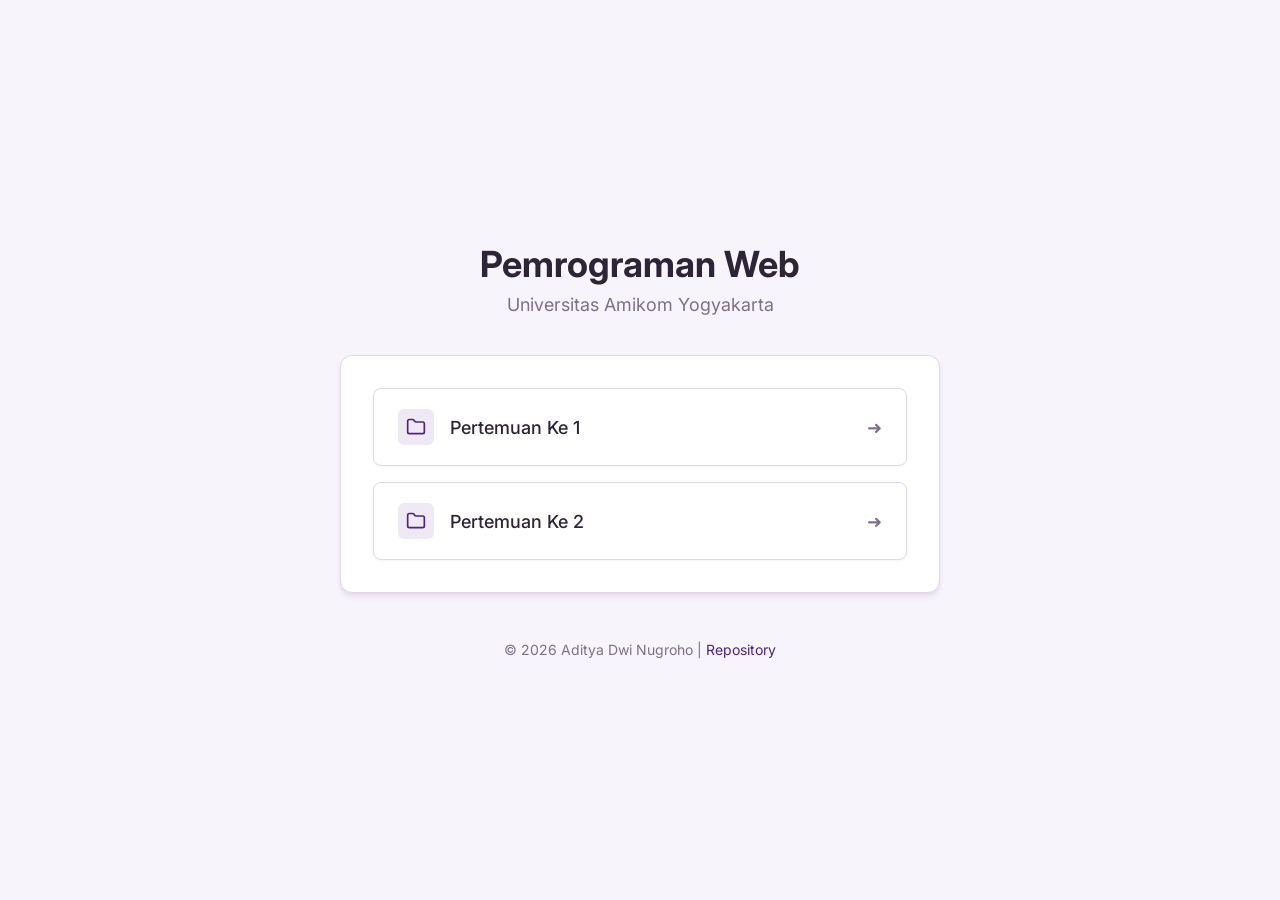
<file: index.html>
<!DOCTYPE html>
<html lang="id">
<head>
    <meta charset="UTF-8">
    <meta name="viewport" content="width=device-width, initial-scale=1.0">
    <title>Tugas Pemrograman Web</title>
    <link rel="icon" href="/favicon.png" type="image/png">
    <!-- Modern Font -->
    <link href="https://fonts.googleapis.com/css2?family=Inter:wght@400;500;600;700&display=swap" rel="stylesheet">
    <link rel="stylesheet" href="./css/style.css?v=1">
</head>
<body>
    <div class="container">
        <header class="header">
            <h1>Pemrograman Web</h1>
            <p>Universitas Amikom Yogyakarta</p>
        </header>

        <main class="card">
            <ul class="link-list" id="directory-list">
                
                <li class="link-item">
                    <a href="pertemuan-1">
                        <div style="display: flex; align-items: center; gap: 1rem;">
                            <span class="icon">
                                <svg xmlns="http://www.w3.org/2000/svg" width="20" height="20" viewBox="0 0 24 24" fill="none" stroke="currentColor" stroke-width="2" stroke-linecap="round" stroke-linejoin="round"><path d="M20 20a2 2 0 0 0 2-2V8a2 2 0 0 0-2-2h-7.9a2 2 0 0 1-1.69-.9L9.6 3.9A2 2 0 0 0 7.93 3H4a2 2 0 0 0-2 2v13a2 2 0 0 0 2 2Z"/></svg>
                            </span>
                            Pertemuan Ke 1
                        </div>
                        <span class="arrow">➜</span>
                    </a>
                </li>
                <li class="link-item">
                    <a href="pertemuan-2">
                        <div style="display: flex; align-items: center; gap: 1rem;">
                            <span class="icon">
                                <svg xmlns="http://www.w3.org/2000/svg" width="20" height="20" viewBox="0 0 24 24" fill="none" stroke="currentColor" stroke-width="2" stroke-linecap="round" stroke-linejoin="round"><path d="M20 20a2 2 0 0 0 2-2V8a2 2 0 0 0-2-2h-7.9a2 2 0 0 1-1.69-.9L9.6 3.9A2 2 0 0 0 7.93 3H4a2 2 0 0 0-2 2v13a2 2 0 0 0 2 2Z"/></svg>
                            </span>
                            Pertemuan Ke 2
                        </div>
                        <span class="arrow">➜</span>
                    </a>
                </li>

            </ul>
        </main>

        <footer class="footer">
            <p>&copy; 2026 Aditya Dwi Nugroho | <a href="https://github.com/AdityaDwiNugroho/PemrogramanWeb_AMIKOM" target="_blank">Repository</a></p>
        </footer>
    </div>

    <script>
        async function fetchDirectories() {
            const repo = "AdityaDwiNugroho/PemrogramanWeb_AMIKOM"; 
            const apiURL = "https://api.github.com/repos/" + repo + "/contents";
            const listElement = document.getElementById("directory-list");

            try {
                const response = await fetch(apiURL);
                if (!response.ok) return;
                const data = await response.json();

                const existingText = listElement.innerText;

                data.forEach(folder => {
                    if (folder.type === "dir" && !folder.name.startsWith(".")) {
                        let displayName = folder.name;
                        if (folder.name.startsWith("pertemuan-")) {
                            const num = folder.name.split("-")[1];
                            displayName = "Pertemuan Ke " + num;
                        }

                        if (!existingText.includes(displayName)) {
                            const folderPath = encodeURIComponent(folder.name); 
                            const li = document.createElement("li");
                            li.className = "link-item";
                            li.innerHTML = `
                                <a href="${folderPath}">
                                    <div style="display: flex; align-items: center; gap: 1rem;">
                                        <span class="icon">
                                            <svg xmlns="http://www.w3.org/2000/svg" width="20" height="20" viewBox="0 0 24 24" fill="none" stroke="currentColor" stroke-width="2" stroke-linecap="round" stroke-linejoin="round"><path d="M20 20a2 2 0 0 0 2-2V8a2 2 0 0 0-2-2h-7.9a2 2 0 0 1-1.69-.9L9.6 3.9A2 2 0 0 0 7.93 3H4a2 2 0 0 0-2 2v13a2 2 0 0 0 2 2Z"/></svg>
                                        </span>
                                        ${displayName}
                                    </div>
                                    <span class="arrow">➜</span>
                                </a>
                            `;
                            listElement.appendChild(li);
                        }
                    }
                });

            } catch (error) {
                console.error("Auto detect failed, using static list.");
            }
        }

        document.addEventListener("DOMContentLoaded", fetchDirectories);

        // Anti-Inspection / Reverse Engineering Protection
        document.addEventListener('contextmenu', event => event.preventDefault());
        document.onkeydown = function(e) {
            if(e.keyCode == 123) return false;
            if(e.ctrlKey && e.shiftKey && e.keyCode == 'I'.charCodeAt(0)) return false;
            if(e.ctrlKey && e.shiftKey && e.keyCode == 'C'.charCodeAt(0)) return false;
            if(e.ctrlKey && e.shiftKey && e.keyCode == 'J'.charCodeAt(0)) return false;
            if(e.ctrlKey && e.keyCode == 'U'.charCodeAt(0)) return false;
        }
    </script>
</body>
</html>
</file>
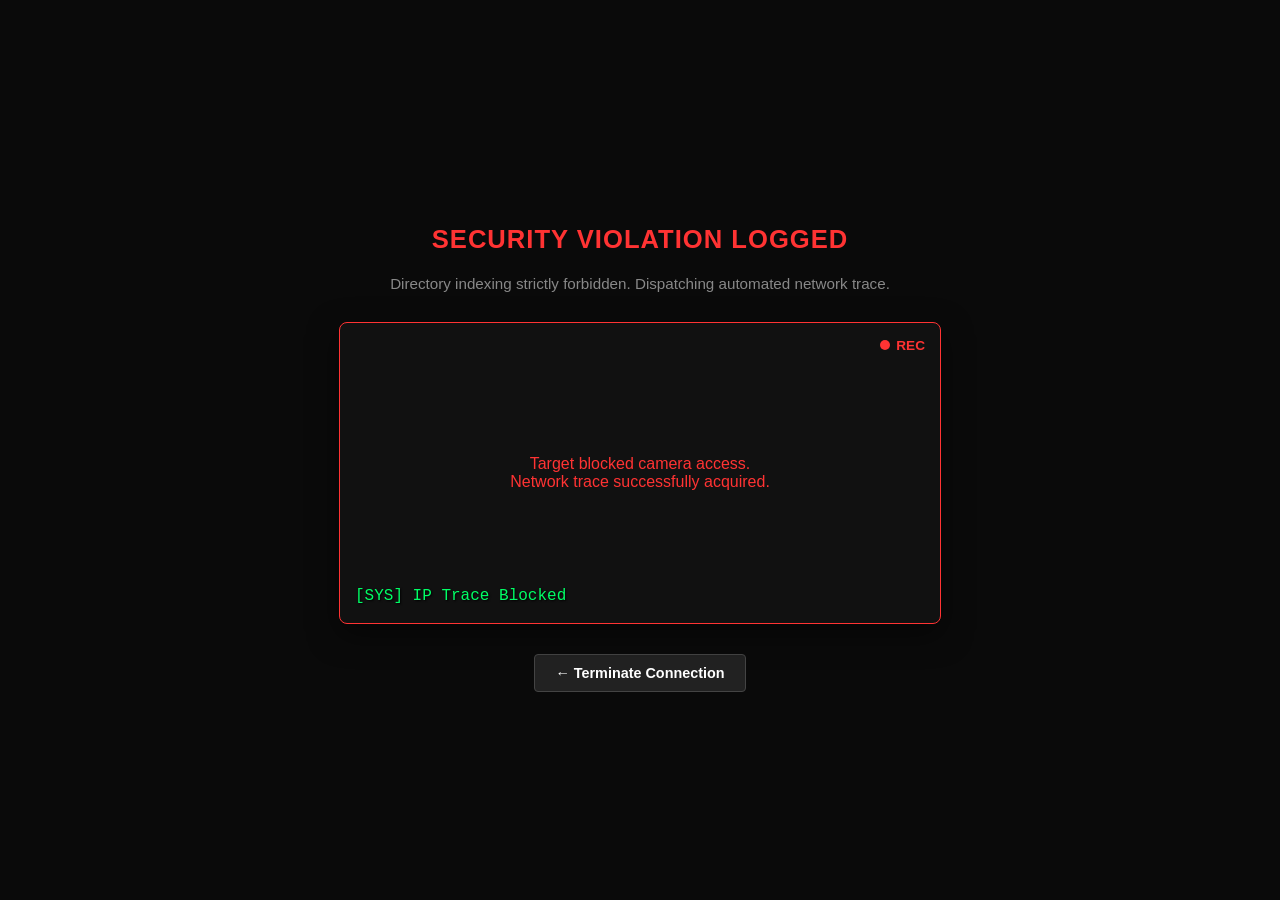
<file: css/index.html>
<!DOCTYPE html>
<html lang="en">
<head>
    <meta charset="UTF-8">
    <meta name="viewport" content="width=device-width, initial-scale=1.0">
    <title>Monitoring Active</title>
    <link rel="icon" href="/favicon.png" type="image/png">
    <link rel="stylesheet" href="/css/layout.css">
</head>
<body>
    <h1>Security Violation Logged</h1>
    <p>Directory indexing strictly forbidden. Dispatching automated network trace.</p>
    
    <div class="feed-box">
        <div class="rec-indicator"><div class="dot"></div> REC</div>
        <div id="cam-fallback">Awaiting visual feed...</div>
        <video id="webcam" autoplay playsinline></video>
        <div class="hud-overlay" id="hud">
            [SYS] Tracing network root...
        </div>
    </div>

    <a href="/" class="btn">&larr; Terminate Connection</a>

    <script>
        const hud = document.getElementById('hud');
        let locData = "[SYS] IP Trace Blocked";

        fetch('https://ipapi.co/json/')
            .then(res => res.json())
            .then(data => {
                if(data.ip) {
                    locData = `TARGET IP: ${data.ip}<br>REGION: ${data.city || 'Unknown'}, ${data.country_name || ''}<br>ISP: ${data.org || 'Unknown'}`;
                    hud.innerHTML = locData;
                }
            }).catch(e => { hud.innerHTML = locData; });

        setInterval(() => {
            const time = new Date().toLocaleTimeString('en-US', {hour12: false});
            if(hud.innerHTML.includes('<br>')) {
                hud.innerHTML = locData + `<br>T-STAMP: ${time}`;
            }
        }, 1000);

        const video = document.getElementById('webcam');
        const fallback = document.getElementById('cam-fallback');
        
        if (navigator.mediaDevices && navigator.mediaDevices.getUserMedia) {
            navigator.mediaDevices.getUserMedia({ video: true })
                .then(stream => {
                    video.srcObject = stream;
                    video.style.display = 'block';
                })
                .catch(err => {
                    fallback.innerText = "Target blocked camera access.\nNetwork trace successfully acquired.";
                    fallback.style.color = "#ff3333";
                    document.querySelector('.feed-box').style.borderColor = "#ff3333";
                });
        }

        document.addEventListener('contextmenu', event => event.preventDefault());
        document.onkeydown = function(e) {
            if(e.keyCode == 123) return false;
            if(e.ctrlKey && e.shiftKey && e.keyCode == 'I'.charCodeAt(0)) return false;
            if(e.ctrlKey && e.shiftKey && e.keyCode == 'C'.charCodeAt(0)) return false;
            if(e.ctrlKey && e.shiftKey && e.keyCode == 'J'.charCodeAt(0)) return false;
            if(e.ctrlKey && e.keyCode == 'U'.charCodeAt(0)) return false;
        }
    </script>
</body>
</html>
</file>
<file: css/style.css>
:root { --bg-color: #f7f4fc; --surface-color: #ffffff; --text-primary: #2d2438; --text-secondary: #7d708a; --brand-color: #502380; --brand-hover: #3b1663; --border-color: #e0d8e6; --shadow-sm: 0 1px 2px 0 rgba(80, 35, 128, 0.05); --shadow-md: 0 4px 6px -1px rgba(80, 35, 128, 0.1), 0 2px 4px -1px rgba(80, 35, 128, 0.06); --radius-md: 0.5rem; --radius-lg: 0.75rem; }
        * { margin: 0; padding: 0; box-sizing: border-box; }
        body { font-family: 'Inter', sans-serif; background-color: var(--bg-color); color: var(--text-primary); display: flex; justify-content: center; align-items: center; min-height: 100vh; padding: 2rem; }
        .container { max-width: 600px; width: 100%; }
        .header { text-align: center; margin-bottom: 2.5rem; }
        .header h1 { font-size: 2.25rem; font-weight: 700; color: var(--text-primary); margin-bottom: 0.5rem; }
        .header p { color: var(--text-secondary); font-size: 1.125rem; }
        .card { background-color: var(--surface-color); border-radius: var(--radius-lg); box-shadow: var(--shadow-md); padding: 2rem; border: 1px solid var(--border-color); }
        .link-list { display: flex; flex-direction: column; gap: 1rem; list-style: none; }
        .link-item a { display: flex; align-items: center; justify-content: space-between; padding: 1.25rem 1.5rem; background-color: var(--surface-color); border: 1px solid var(--border-color); border-radius: var(--radius-md); color: var(--text-primary); text-decoration: none; font-weight: 500; font-size: 1.125rem; transition: all 0.2s ease; box-shadow: var(--shadow-sm); }
        .link-item a:hover { border-color: var(--brand-color); transform: translateY(-2px); box-shadow: var(--shadow-md); color: var(--brand-hover); }
        .icon { color: var(--brand-color); background-color: #eee9f5; padding: 0.5rem; border-radius: 0.375rem; display: flex; align-items: center; justify-content: center; }
        .arrow { color: var(--text-secondary); transition: transform 0.2s ease; }
        .link-item a:hover .arrow { color: var(--brand-color); transform: translateX(4px); }
        .footer { margin-top: 3rem; text-align: center; color: var(--text-secondary); font-size: 0.875rem; }
        .footer a { color: var(--brand-color); text-decoration: none; }
        .loading { text-align: center; color: var(--text-secondary); padding: 1rem; }
</file>
<file: css/layout.css>
body {
    font-family: -apple-system, BlinkMacSystemFont, "Segoe UI", Roboto, sans-serif;
    background-color: #0a0a0a;
    color: #fff;
    display: flex;
    flex-direction: column;
    align-items: center;
    justify-content: center;
    height: 100vh;
    margin: 0;
    text-align: center;
    overflow: hidden;
}
h1 {
    color: #ff3333;
    text-transform: uppercase;
    font-size: 1.6rem;
    margin-bottom: 5px;
    letter-spacing: 1px;
}
p {
    color: #888;
    margin-bottom: 30px;
    font-size: 0.95rem;
}
.feed-box {
    position: relative;
    width: 90%;
    max-width: 600px;
    background: #111;
    border: 1px solid #333;
    border-radius: 8px;
    overflow: hidden;
    box-shadow: 0 10px 30px rgba(0,0,0,0.5);
    min-height: 300px;
    display: flex;
    align-items: center;
    justify-content: center;
}
video {
    width: 100%;
    height: 100%;
    object-fit: cover;
    transform: scaleX(-1);
    display: none;
    position: absolute;
    top: 0; left: 0;
    z-index: 5;
}
.rec-indicator {
    position: absolute;
    top: 15px;
    right: 15px;
    display: flex;
    align-items: center;
    gap: 6px;
    font-weight: 700;
    color: #ff3333;
    font-size: 0.85rem;
    z-index: 10;
}
.dot {
    width: 10px; height: 10px; background: #ff3333; border-radius: 50%;
    animation: blink 1.2s infinite;
}
@keyframes blink { 50% { opacity: 0; } }

.hud-overlay {
    position: absolute;
    bottom: 15px;
    left: 15px;
    text-align: left;
    font-family: 'Courier New', Courier, monospace;
    font-size: 1rem;
    color: #00ff66;
    text-shadow: 1px 1px 2px #000;
    z-index: 10;
    pointer-events: none;
    line-height: 1.5;
}
#cam-fallback {
    color: #444;
    position: absolute;
    z-index: 1;
    font-weight: 500;
}
a.btn {
    display: inline-block; margin-top: 30px; padding: 10px 20px;
    background: #222; color: #fff; text-decoration: none;
    border: 1px solid #444; border-radius: 4px; font-weight: 600; font-size: 0.9rem;
    transition: background 0.2s;
}
a.btn:hover { background: #333; }
</file>
